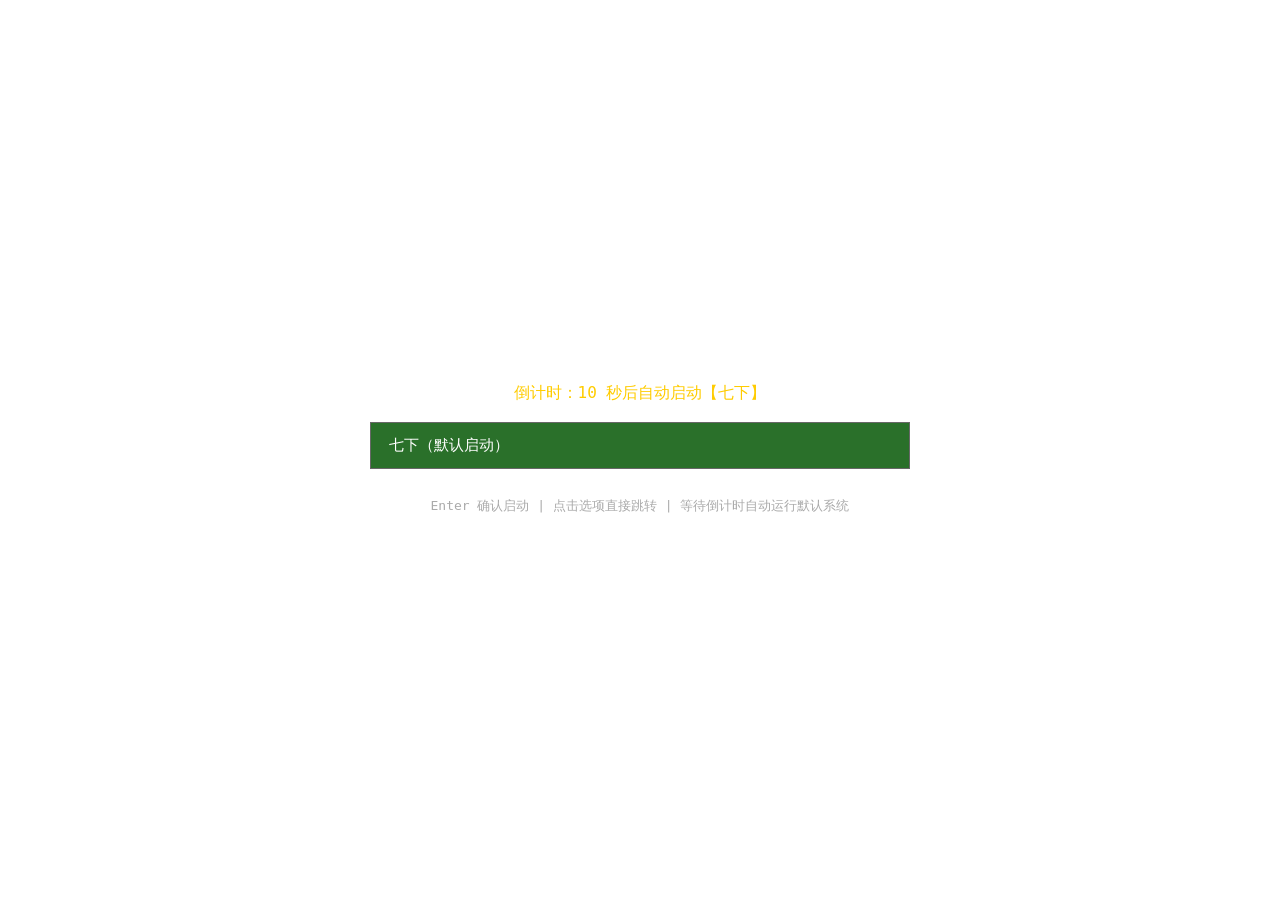
<file: index.html>
<!DOCTYPE html>
<html lang="zh-CN">
<head>
    <meta charset="UTF-8">
    <meta name="viewport" content="width=device-width, initial-scale=1.0">
    <title>班刊</title>
    <style>
        * {
            margin: 0;
            padding: 0;
            box-sizing: border-box;
            font-family: "Consolas", monospace;
        }
        body {
            width: 100vw;
            height: 100vh;
            background: url("https://bk.zztxtkintel.dpdns.org/ZetaWaveH.png") center/cover no-repeat;
            display: flex;
            align-items: center;
            justify-content: center;
            overflow: hidden;
        }
        .boot-container {
            width: 540px;
        }
        .header-tip {
            color: #cccccc;
            font-size: 14px;
            margin-bottom: 24px;
            text-align: center;
        }
        .countdown-text {
            color: #ffcc00;
            font-size: 16px;
            margin-bottom: 18px;
            text-align: center;
        }
        /* 透明毛玻璃菜单面板 */
        .boot-list {
            border: 1px solid rgba(80, 80, 80, 0.6);
            background: rgba(0, 0, 0, 0.45);
            backdrop-filter: blur(6px);
        }
        .boot-item {
            padding: 13px 18px;
            font-size: 15px;
            color: #00ff00;
            cursor: pointer;
            transition: background 0.2s;
        }
        .boot-item.active {
            background: rgba(0, 100, 0, 0.7);
            color: #ffffff;
        }
        .hint-bottom {
            margin-top: 26px;
            color: #aaaaaa;
            font-size: 13px;
            line-height: 1.7;
            text-align: center;
        }
    </style>
</head>
<body>
    <div class="boot-container">
        <div class="countdown-text">倒计时：<span id="timer">10</span> 秒后自动启动【七下】</div>
        <div class="boot-list" id="bootMenu">
            <div class="boot-item active" data-link="./qixia">七下（默认启动）</div>
        </div>
        <div class="hint-bottom">
            Enter 确认启动 | 点击选项直接跳转 | 等待倒计时自动运行默认系统
        </div>
    </div>
    <script>
        const defaultIndex = 0;
        const waitSecond = 10;
        let currentIndex = defaultIndex;
        let timerNum = waitSecond;
        let timer;
        const items = document.querySelectorAll('.boot-item');
        const timerDom = document.getElementById('timer');
        function updateSelect() {
            items.forEach((item, idx) => {
                item.classList.toggle('active', idx === currentIndex);
            })
        }
        function jumpPage(index) {
            clearInterval(timer);
            const targetUrl = items[index].dataset.link;
            window.location.href = targetUrl;
        }
        function startCountDown() {
            clearInterval(timer);
            timer = setInterval(() => {
                timerNum--;
                timerDom.innerText = timerNum;
                if (timerNum <= 0) {
                    jumpPage(defaultIndex);
                }
            }, 1000);
        }
        // 键盘操作
        document.addEventListener('keydown', e => {
            timerNum = waitSecond;
            timerDom.innerText = timerNum;
            startCountDown();
            if (e.key === 'Enter') {
                jumpPage(currentIndex);
            }
        })
        // 点击选项立即跳转
        items.forEach((item, idx) => {
            item.onclick = () => {
                currentIndex = idx;
                updateSelect();
                jumpPage(idx);
            }
        })
        updateSelect();
        startCountDown();
    </script>
</body>
</html>
</file>
